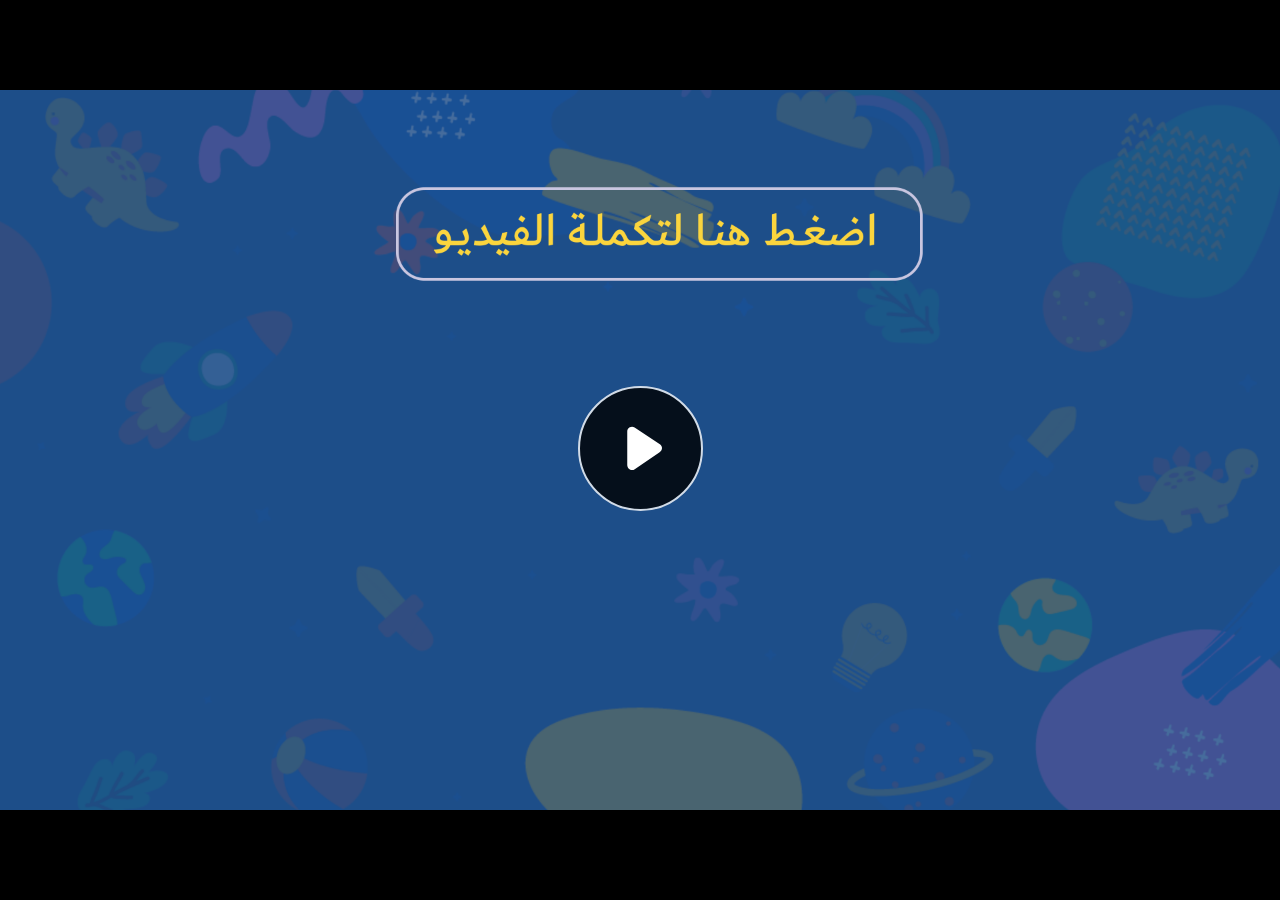
<file: index.html>
﻿<!doctype html>
<html lang="en-US">
<head>
  <meta charset="utf-8">
  <!-- Created using Storyline 360 - http://www.articulate.com  -->
  <!-- version: 3.73.29831.0 -->
  <title>EG.G4.SOC.SEM2.UC.T2.S5.1</title>
  <meta http-equiv="x-ua-compatible" content="IE=edge"/>
  <meta name="viewport" content="width=device-width,initial-scale=1,user-scalable=no,shrink-to-fit=no,minimal-ui"/>
  <meta name="apple-mobile-web-app-capable" content="yes"/>
  <style>
    html, body { height: 100%; padding: 0; margin: 0 }
    #app { height: 100%; width: 100%; }
  </style>

  <script>
    window.DS = {};
    window.globals = {
      DATA_PATH_BASE: '',
      HAS_FRAME: true,
      HAS_SLIDE: true,

      lmsPresent: false,
      tinCanPresent: false,
      cmi5Present: false,
      aoSupport: false,
      scale: 'noscale',
      captureRc: false,
      browserSize: 'optimal',
      bgColor: '#282828',
      features: 'AccessibleVideo,ConnectionMessages,FullScreenToggle,InsertSvgPicture,LayerPresentAsDialog,MultipleQuizTracking,PlayerSpeedControl,StreamingVideo,UpdatedThemeEditor,UseAudioElement',
      themeName: 'unified',
      preloaderColor: '#FFFFFF',
      suppressAnalytics: false,
      productChannel: 'stable',
      publishSource: 'storyline',
      aid: 'aid|d0bfd58e-8190-4081-8230-4de42a3acefd',
      cid: '5e51ae1c-ae79-4fb9-822b-4692da662770',
      playerVersion: '3.73.29831.0',
      publishTimestamp: '2023-02-26T13:17:25.5061531Z',
      maxIosVideoElements: 10,
      connectionSettings: { message: 'You%20are%20offline.%20Trying%20to%20reconnect...', useDarkTheme: false },

      
      parseParams: function(qs) {
        if (window.globals.parsedParams != null) {
          return window.globals.parsedParams;
        }
        qs = (qs || window.location.search.substr(1)).split('+').join(' ');
        var params = {},
            tokens,
            re = /[?&]?([^=]+)=([^&]*)/g;

        while (tokens = re.exec(qs)) {
          params[decodeURIComponent(tokens[1]).trim()] =
            decodeURIComponent(tokens[2]).trim();
        }
        window.globals.parsedParams = params;
        return params;
      }

    };
  </script>
  <script>
    var isIe11 = ('ActiveXObject' in window || window.MSBlobBuilder != null)
      && window.msCrypto != null && !window.ActiveXObject;
    if (isIe11) {
      window.globals.unsupportedBrowser = true;
      document.write(atob('[base64]'));
    }
  </script>
  
  <script>window.THREE = { };</script>
  
</head>
<body style="background: #282828" class="cs-HTML theme-unified">
  <!-- 360 -->
  <script>!function(){var e,i=/iPhone/i,o=/iPod/i,n=/iPad/i,t=/\biOS-universal(?:.+)Mac\b/i,r=/\bAndroid(?:.+)Mobile\b/i,a=/Android/i,d=/(?:SD4930UR|\bSilk(?:.+)Mobile\b)/i,p=/Silk/i,l=/Windows Phone/i,u=/\bWindows(?:.+)ARM\b/i,b=/BlackBerry/i,s=/BB10/i,c=/Opera Mini/i,f=/\b(CriOS|Chrome)(?:.+)Mobile/i,h=/Mobile(?:.+)Firefox\b/i,v=function(e){return void 0!==e&&"MacIntel"===e.platform&&"number"==typeof e.maxTouchPoints&&e.maxTouchPoints>1&&"undefined"==typeof MSStream};e=function(e){var m={userAgent:"",platform:"",maxTouchPoints:0};e||"undefined"==typeof navigator?"string"==typeof e?m.userAgent=e:e&&e.userAgent&&(m={userAgent:e.userAgent,platform:e.platform,maxTouchPoints:e.maxTouchPoints||0}):m={userAgent:navigator.userAgent,platform:navigator.platform,maxTouchPoints:navigator.maxTouchPoints||0};var g=m.userAgent,y=g.split("[FBAN");void 0!==y[1]&&(g=y[0]),void 0!==(y=g.split("Twitter"))[1]&&(g=y[0]);var A=function(e){return function(i){return i.test(e)}}(g),w={apple:{phone:A(i)&&!A(l),ipod:A(o),tablet:!A(i)&&(A(n)||v(m))&&!A(l),universal:A(t),device:(A(i)||A(o)||A(n)||A(t)||v(m))&&!A(l)},amazon:{phone:A(d),tablet:!A(d)&&A(p),device:A(d)||A(p)},android:{phone:!A(l)&&A(d)||!A(l)&&A(r),tablet:!A(l)&&!A(d)&&!A(r)&&(A(p)||A(a)),device:!A(l)&&(A(d)||A(p)||A(r)||A(a))||A(/\bokhttp\b/i)},windows:{phone:A(l),tablet:A(u),device:A(l)||A(u)},other:{blackberry:A(b),blackberry10:A(s),opera:A(c),firefox:A(h),chrome:A(f),device:A(b)||A(s)||A(c)||A(h)||A(f)},any:!1,phone:!1,tablet:!1};return w.any=w.apple.device||w.android.device||w.windows.device||w.other.device,w.phone=w.apple.phone||w.android.phone||w.windows.phone,w.tablet=w.apple.tablet||w.android.tablet||w.windows.tablet,w}(),"object"==typeof exports&&"undefined"!=typeof module?module.exports=e:"function"==typeof define&&define.amd?define((function(){return e})):this.isMobile=e}();
    window.isMobile.apple.tablet = window.isMobile.apple.tablet ||
      (navigator.platform === 'MacIntel' && navigator.maxTouchPoints > 1);
    window.isMobile.apple.device = window.isMobile.apple.device || window.isMobile.apple.tablet;
    window.isMobile.tablet = window.isMobile.tablet || window.isMobile.apple.tablet;
    window.isMobile.any = window.isMobile.any || window.isMobile.apple.tablet;
  </script>

  <div id="focus-sink" tabindex="-1"></div>

  <div id="preso"></div>
  <script>
    (function() {

      var classTypes = [ 'desktop', 'mobile', 'phone', 'tablet' ];

      var addDeviceClasses = function(prefix, testObj) {
        var curr, i;
        for (i = 0; i < classTypes.length; i++) {
          curr = classTypes[i];
          if (testObj[curr]) {
            document.body.classList.add(prefix + curr);
          }
        }
      };

      var params = window.globals.parseParams(),
          isDevicePreview = params.devicepreview === '1',
          isPhoneOverride = params.deviceType === 'phone' || (isDevicePreview && params.phone == '1'),
          isTabletOverride = (params.deviceType === 'tablet' || isDevicePreview) && !isPhoneOverride,
          isMobileOverride = isPhoneOverride || isTabletOverride;

      var deviceView = {
        desktop: !window.isMobile.any && !isMobileOverride,
        mobile: window.isMobile.any || isMobileOverride,
        phone: isPhoneOverride || (window.isMobile.phone && !isTabletOverride),
        tablet: isTabletOverride || window.isMobile.tablet
      };

      window.globals.deviceView = deviceView;
      window.isMobile.desktop = !window.isMobile.any;
      window.isMobile.mobile = window.isMobile.any;

      addDeviceClasses('view-', deviceView);

    })();
  </script>
  
  <script src='story_content/user.js' type=text/javascript></script>
  <div class="slide-loader"></div>

  <script>
    var doc = document, loader = doc.body.querySelector('.slide-loader'); [ 1, 2, 3 ].forEach(function(n) { var d = doc.createElement('div'); d.style.backgroundColor = window.globals.preloaderColor; d.classList.add('mobile-loader-dot'); d.classList.add('dot' + n); loader.appendChild(d); });
  </script>

  <div class="mobile-load-title-overlay" style="display: none">
    <div class="mobile-load-title">EG.G4.SOC.SEM2.UC.T2.S5.1</div>
  </div>

  <div class="mobile-chrome-warning"></div>

  
<style>
  .warn-connection-dialog {
    display: none;
    background: transparent;
    pointer-events: none;
    position: fixed;
    left: 0;
    top: 0;
    width: 100%;
    height: 100%;
    z-index: 999;
  }

  .warn-connection-content {
    border-radius: 4px;
    background: white;
    border: 1px solid #E7E7E7;
    color: #333333;
    box-shadow: 0 2px 4px rgba(0, 0, 0, 0.25);
    transition: all 150ms ease-out;
    position: absolute;
    white-space: nowrap;
  }

  .view-phone.is-landscape .warn-connection-content {
    left: 23px;
    bottom: 23px;
  }

  .view-tablet.is-landscape .warn-connection-content {
    left: 50%;
    top: 20px;
    transform: translateX(-50%);
  }

  .is-portrait .warn-connection-content {
    transform: translate(-50%, calc(-100% - 15px));
  }

  .warn-connection-content p {
    display: inline-block;
    margin: 0 8px 0 0;
    line-height: 33px;
    font-size: 11px;
  }

  .warn-connection-content svg {
    position: relative;
    vertical-align: middle;
    margin: 0 2px 2px 8px;
  }

  .view-desktop .warn-connection-content {
    left: 1.5em;
    bottom: 1.5em;
  }

  .view-desktop .warn-connection-content p {
    font-size: 1.1em;
  }

  .is-offline .warn-connection-dialog {
    display: block;
  }

  .is-offline .cs-panel * {
    pointer-events: none !important;
  }

  .is-offline .cs-panel {
    pointer-events: all !important;
  }

  .is-offline #nav-controls * {
    pointer-events: none !important;
  }

  .is-offline #nav-controls {
    pointer-events: all !important;
  }
</style>

<div class="warn-connection-dialog">
  <div class="warn-connection-content">
    <svg width="17" height="15" viewBox="0 0 17 15" xmlns="http://www.w3.org/2000/svg">
      <path fill="#8F0000" stroke="white" d="M16.07,12.98 L15.88,12.23 L9.51,1.21 C8.97,0.26,7.6,0.26,7.06,1.21 L0.69,12.23 C0.15,13.16,0.81,14.36,1.91,14.36 H14.65 C15.47,14.36,16.05,13.7,16.07,12.98 Z"/>
      <path fill="white" stroke="white" d="M8.58,5.5 C8.35,5.28,8.5,5.35,8.21,5.32 C8.09,5.35,7.97,5.49,7.96,5.67 C7.97,5.79,7.98,5.92,7.98,6.04 L7.98,6.04 C7.99,6.17,8,6.31,8.01,6.43 L8.01,6.44 C8.03,6.92,8.06,7.41,8.09,7.9 L8.09,7.9 C8.12,8.39,8.14,8.88,8.17,9.37 C8.17,9.39,8.18,9.42,8.2,9.44 C8.23,9.46,8.25,9.47,8.28,9.47 C8.31,9.47,8.34,9.46,8.35,9.44 C8.37,9.43,8.38,9.4,8.39,9.35 L8.39,9.34 C8.39,9.24,8.4,9.15,8.4,9.05 L8.4,9.05 C8.41,8.96,8.41,8.86,8.42,8.75 C8.43,8.44,8.45,8.12,8.47,7.81 L8.47,7.81 C8.49,7.49,8.51,7.18,8.53,6.87 C8.55,6.46,8.56,6.05,8.59,5.64 L8.6,5.62 C8.6,5.57,8.59,5.53,8.58,5.5 L8.21,5.32 Z"/>
      <circle fill="white" stroke="white" cx="8.3" cy="11.35" r="0.3"/>
    </svg>
    <p>You are offline. Trying to reconnect...</p>
  </div>
</div>

<script>
  (function() {
    window.DS.connection = {
      warningShown: false,
      assets: {},
      loadingAssetGroup: false,
      retryDelay: 500
    };

    // @TODO this is POC code and can be cleaned up a bit more if we move forward
    // with the feature



    // The `window.globals.features` variable must be set in `webpack.dev.config` when testing locally - it is not enough
    // to have it in the data - but it must be set there as well.
    var useConnectionMessages = window.AbortController != null &&
      window.location.protocol != 'file:' &&
      window.globals.features.indexOf('ConnectionMessages') != -1;

    window.DS.connection.useConnectionMessages = useConnectionMessages

    var assetCount = 0;
    var checkLoadedId;
    var connectionSettings = window.globals.connectionSettings;

    if (useConnectionMessages && connectionSettings != null) {
      var contentEl = document.querySelector('.warn-connection-content');
      var messageEl = contentEl.querySelector('p')

      if (connectionSettings.useDarkTheme) {
        contentEl.style.borderColor = '#BABBBA';
        contentEl.style.backgroundColor = '#282828';
        contentEl.style.color = '#FFFFFF';
      }

      if (connectionSettings.message != null) {
        messageEl.textContent = window.decodeURIComponent(connectionSettings.message);
      }
    }

    function checkAssetsReady() {
      for (var i in DS.connection.assets) {
        if (!DS.connection.assets[i].success) {
          return false;
        }
      }
      return true;
    }

    function stopAssetGroup() {
      if (!useConnectionMessages) { return; }

      assetCount = 0;

      DS.connection.oldAssetGroup = DS.connection.assets;
      DS.connection.assets = {};
      DS.connection.loadingAssetGroup = false;
      clearInterval(checkLoadedId);
    }

    function startAssetGroup() {
      if (!useConnectionMessages) { return; }
      var ticks = 0;
      clearInterval(checkLoadedId);
      checkLoadedId = setInterval(function() {
        var loaded = 0;
        if (assetCount === 0 && loaded === 0) {
          clearInterval(checkLoadedId);
          return;
        }

        for (var i in DS.connection.assets) {
          if (DS.connection.assets[i].success) {
            loaded++;
          }
        }

        if (assetCount === loaded && checkAssetsReady()) {
          for (var i in DS.connection.assets) {
            if (DS.connection.assets[i].action) {
              DS.connection.assets[i].action();
            }
          }
          hideWarning();
          stopAssetGroup();
        }
      }, 100)
    }

    function requiredAsset(url, action, retry, type) {
      if (!useConnectionMessages) { return; }
      if (DS.connection.assets[url]) { return; }

      DS.connection.assets[url] = {
        success: false, action: action, retry: retry, type: type
      };
      assetCount = Object.keys(DS.connection.assets).length;
      if (!DS.connection.loadingAssetGroup) {
        startAssetGroup();
      }
      DS.connection.loadingAssetGroup = true;
    }

    function assetLoaded(url) {
      if (!useConnectionMessages) { return; }
      if (DS.connection.assets[url]) {
        DS.connection.assets[url].success = true;
      }
    }

    function assetFailed(url) {
      if (!useConnectionMessages) { return; }
      if (!DS.connection.assets[url]) {
        if (/\.js$/.test(url)) {
          setTimeout(function() {
            if (DS.connection.lastSlideLoaded != null) {
              DS.connection.lastSlideLoaded();
            }
          }, DS.connection.retryDelay);
        }
        return;
      }
      if (!DS.connection.warningShown) { showWarning(); }
      if (DS.connection.assets[url].retry) {
        setTimeout(function() {
          if (!DS.connection.assets[url].success) {
            DS.connection.assets[url].retry()
          }
        }, DS.connection.retryDelay);
      }
    }

    function hideWarning() {
      document.body.classList.remove('is-offline');
      DS.connection.warningShown = false;
    }
    DS.connection.hideWarning = hideWarning

    function showWarning(btn) {
      document.body.classList.add('is-offline')
      DS.connection.warningShown = true;
      updateWarningPosition();
    }

    function updateWarningPosition() {
      if (!DS.connection.warningShown) {
        return;
      }

      var isPortrait = document.body.classList.contains('is-portrait');
      var warningEl = document.querySelector('.warn-connection-content');

      if (isPortrait) {
        var slide = document.querySelector('.primary-slide');
        var slideRect = slide.getBoundingClientRect();

        warningEl.style.top = `${slideRect.top}px`
        warningEl.style.left = `${slideRect.left + slideRect.width / 2}px`
      } else {
        warningEl.style.top = null;
        warningEl.style.left = null;
      }

      window.requestAnimationFrame(updateWarningPosition);
    }

    // these will all be noops if the feature flag isn't set in
    // the data and `window.globals.features`
    DS.connection.requiredAsset = requiredAsset;
    DS.connection.assetLoaded = assetLoaded;
    DS.connection.assetFailed = assetFailed;
    DS.connection.stopAssetGroup = stopAssetGroup;
    DS.connection.startAssetGroup = startAssetGroup;
  })();
</script>


  <script>
    
    if (window.autoSpider && window.vInterfaceObject) {
      document.querySelector('.mobile-load-title-overlay').style.display = 'none';
    }
  </script>

  

  <link rel="stylesheet" href="html5/data/css/output.min.css" data-noprefix/>
</body>
<script src="html5/lib/scripts/bootstrapper.min.js"></script>
</html>
</file>
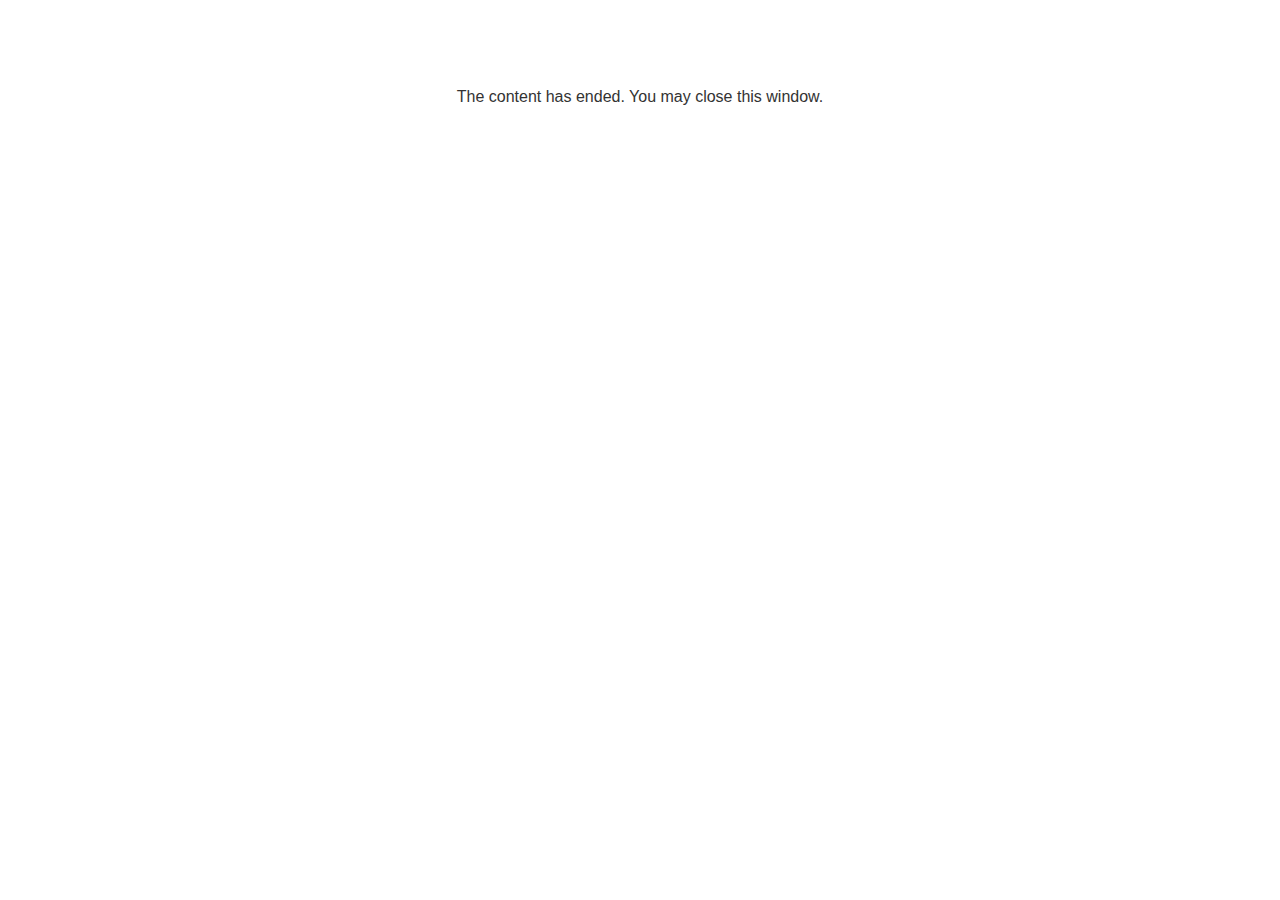
<file: lms/goodbye.html>
<!doctype html>
<html>
<body style="background-color: #ffffff;">

<p role="alert" style="color: #333333;font-family: Lato, articulate, tahoma, arial;font-size: medium;text-align: center;">
<br><br><br><br>
The content has ended. You may close this window.
</p>

</body>
</html>
</file>
